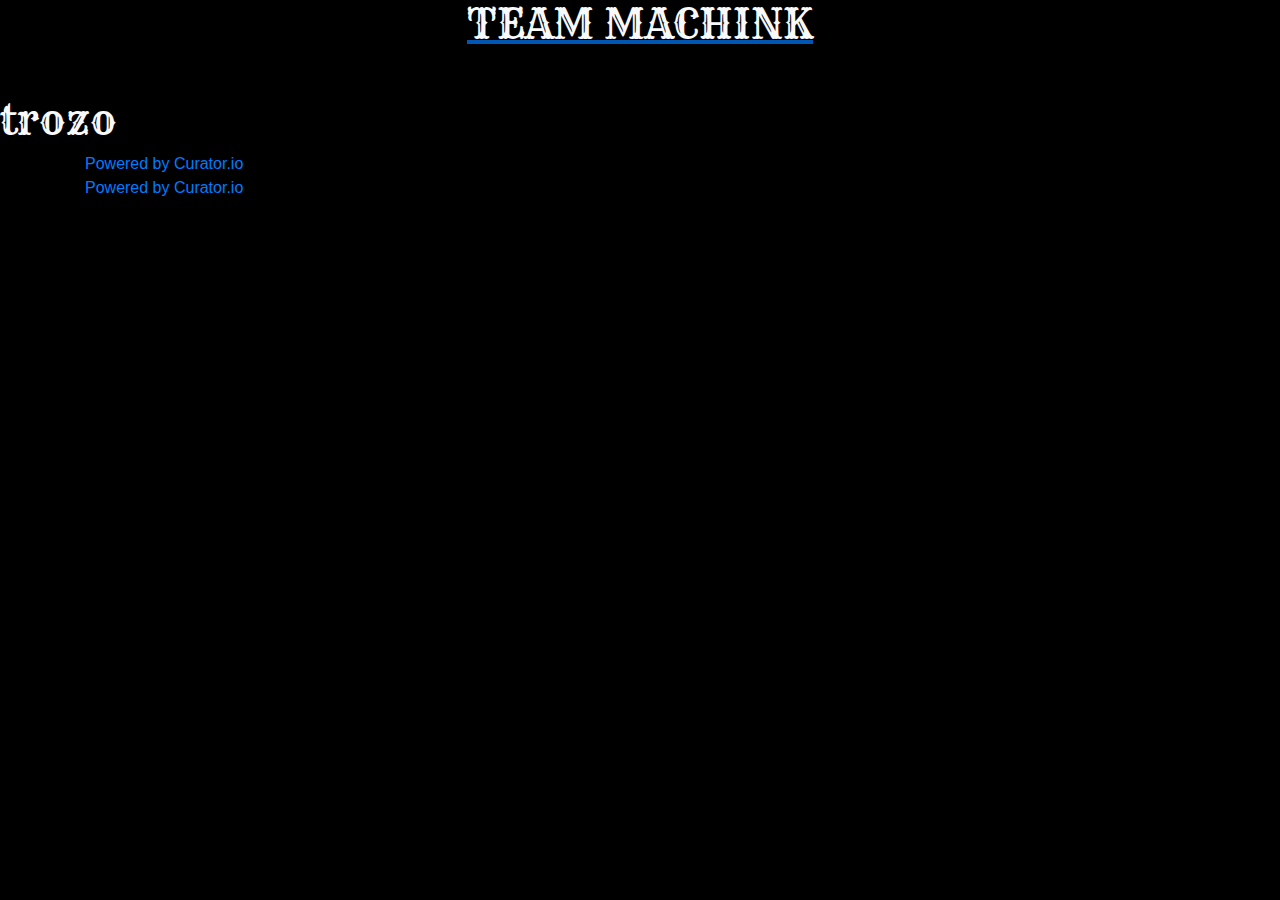
<file: index.html>
<!DOCTYPE html>
<html lang="en">
<head>
	<meta charset="UTF-8">
	<meta name="viewport" content="width=device-width, initial-scale=1.0">
	<title>Document</title>


	<link rel="stylesheet" href="https://stackpath.bootstrapcdn.com/bootstrap/4.5.2/css/bootstrap.min.css" integrity="sha384-JcKb8q3iqJ61gNV9KGb8thSsNjpSL0n8PARn9HuZOnIxN0hoP+VmmDGMN5t9UJ0Z" crossorigin="anonymous">
	<link rel="stylesheet" href="style.css">
</head>
<body>
	<a href=""><h1 class="text-center mb-5 text-light">TEAM MACHINK</h1></a>

<!-- SDK FB-->
<div id="fb-root"></div>
<script async defer crossorigin="anonymous" src="https://connect.facebook.net/es_LA/sdk.js#xfbml=1&version=v8.0&appId=671974793750547&autoLogAppEvents=1" nonce="x2el2tth"></script>
<!-- SDK -->


<!-- SETUP FB-->
<script>
  window.fbAsyncInit = function() {
    FB.init({
      appId      : '671974793750547',
      cookie     : true,
      xfbml      : true,
      version    : 'v8.0'
    });
      
    FB.AppEvents.logPageView();   
      
  };

  (function(d, s, id){
     var js, fjs = d.getElementsByTagName(s)[0];
     if (d.getElementById(id)) {return;}
     js = d.createElement(s); js.id = id;
     js.src = "https://connect.facebook.net/en_US/sdk.js";
     fjs.parentNode.insertBefore(js, fjs);
   }(document, 'script', 'facebook-jssdk'));
</script>


<!-- <script FB NOK>
	FB.getLoginStatus(function(response) {
    statusChangeCallback(response);
});
</script>
 -->
	

<!-- SETUP FB -->


<!-- PLUGIN FB OK -->
<!-- <div class="fb-login-button" data-size="small" data-button-type="continue_with" data-layout="rounded" data-auto-logout-link="false" data-use-continue-as="false" data-width=""></div> -->


<!-- <fb:login-button 
  scope="public_profile,email"
  onlogin="checkLoginState();">
</fb:login-button> -->
<!-- PLUGIN FB -->

<script>
function checkLoginState() {
  FB.getLoginStatus(function(response) {
    statusChangeCallback(response);
  });
}
</script>
<!-- FB -->


<a href="trozo">
  <h1 class="text-light">trozo</h1>
</a>
<!-- CURATOR IG -->
<div id="feed" class="container">
	<!-- Place <div> tag where you want the feed to appear -->
<div id="curator-feed-default-feed-layout"><a href="https://curator.io" target="_blank" class="crt-logo crt-tag">Powered by Curator.io</a></div>


<!-- Place <div> tag where you want the feed to appear -->
<div id="curator-feed-default-feed-layout"><a href="https://curator.io" target="_blank" class="crt-logo crt-tag">Powered by Curator.io</a></div>
</div>

<!-- The Javascript can be moved to the end of the html page before the </body> tag -->
<script type="text/javascript">
/* curator-feed-default-feed-layout */
(function(){
var i, e, d = document, s = "script";i = d.createElement("script");i.async = 1;
i.src = "https://cdn.curator.io/published/126e4561-efab-40d5-9334-bb61c7c91041.js";
e = d.getElementsByTagName(s)[0];e.parentNode.insertBefore(i, e);
})();
</script>





<!-- The Javascript can be moved to the end of the html page before the </body> tag -->
<script type="text/javascript">
/* curator-feed-default-feed-layout */
(function(){
var i, e, d = document, s = "script";i = d.createElement("script");i.async = 1;
i.src = "https://cdn.curator.io/published/45572ddb-2542-4a66-9a9c-6cefe72a5d1a.js";
e = d.getElementsByTagName(s)[0];e.parentNode.insertBefore(i, e);
})();
</script>
<script src="https://stackpath.bootstrapcdn.com/bootstrap/4.5.2/js/bootstrap.min.js" integrity="sha384-B4gt1jrGC7Jh4AgTPSdUtOBvfO8shuf57BaghqFfPlYxofvL8/KUEfYiJOMMV+rV" crossorigin="anonymous"></script>



<script src="https://stackpath.bootstrapcdn.com/bootstrap/4.5.2/js/bootstrap.bundle.min.js" integrity="sha384-LtrjvnR4Twt/qOuYxE721u19sVFLVSA4hf/rRt6PrZTmiPltdZcI7q7PXQBYTKyf" crossorigin="anonymous"></script>
</body>







</html>
</file>
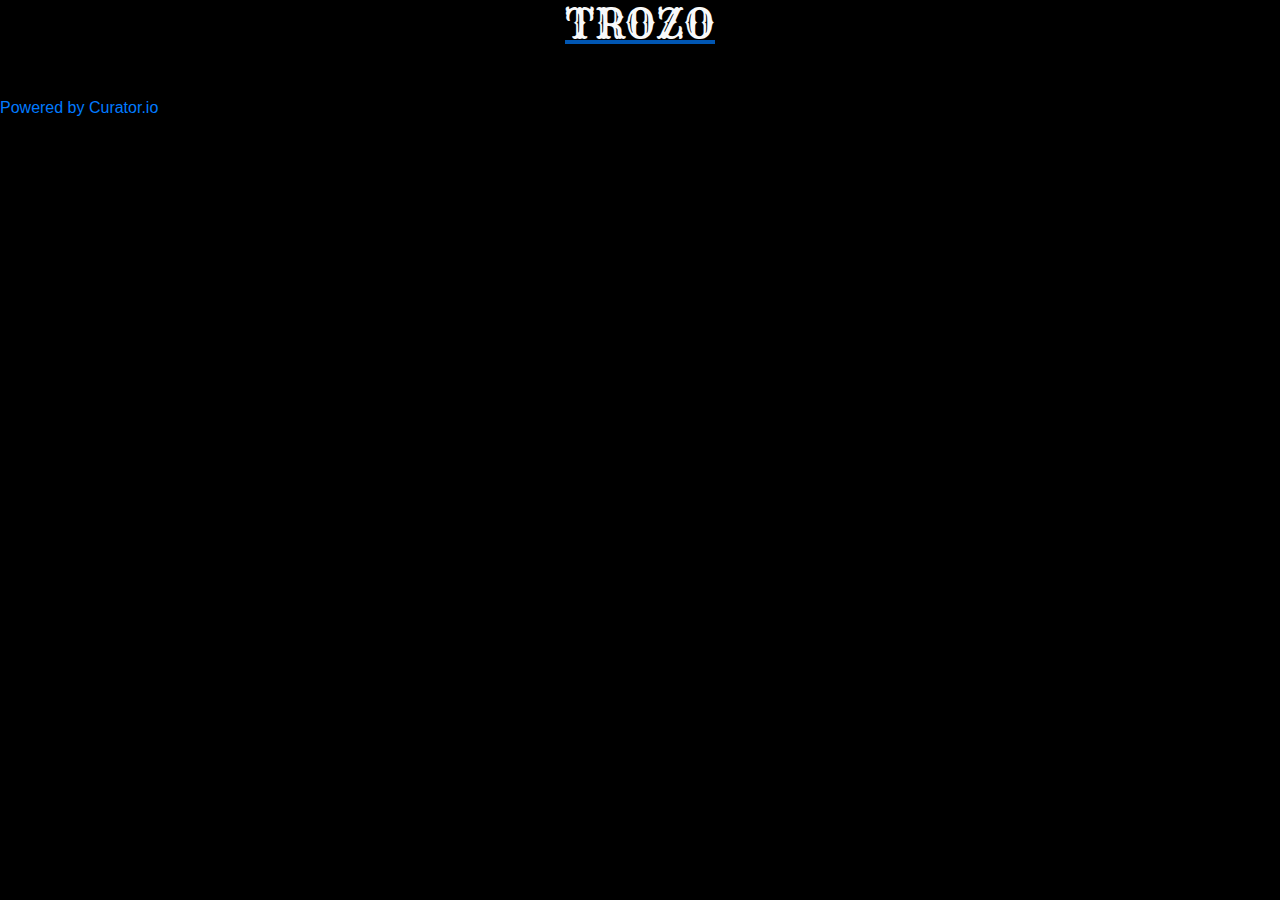
<file: trozo.html>
<!DOCTYPE html>
<html lang="en">
<head>
	<meta charset="UTF-8">
	<meta name="viewport" content="width=device-width, initial-scale=1.0">
	<title>Document</title>


	<link rel="stylesheet" href="https://stackpath.bootstrapcdn.com/bootstrap/4.5.2/css/bootstrap.min.css" integrity="sha384-JcKb8q3iqJ61gNV9KGb8thSsNjpSL0n8PARn9HuZOnIxN0hoP+VmmDGMN5t9UJ0Z" crossorigin="anonymous">
	<link rel="stylesheet" href="style.css">
</head>
<body>
	<a href="index"><h1 class="text-center mb-5 text-light">TROZO</h1></a>





<!-- CURATOR IG -->

<!-- Place <div> tag where you want the feed to appear -->
<div id="curator-feed-default-feed-layout"><a href="https://curator.io" target="_blank" class="crt-logo crt-tag">Powered by Curator.io</a></div>
</div>




<!-- The Javascript can be moved to the end of the html page before the </body> tag -->
<script type="text/javascript">
/* curator-feed-default-feed-layout */
(function(){
var i, e, d = document, s = "script";i = d.createElement("script");i.async = 1;
i.src = "https://cdn.curator.io/published/45572ddb-2542-4a66-9a9c-6cefe72a5d1a.js";
e = d.getElementsByTagName(s)[0];e.parentNode.insertBefore(i, e);
})();
</script>
<script src="https://stackpath.bootstrapcdn.com/bootstrap/4.5.2/js/bootstrap.min.js" integrity="sha384-B4gt1jrGC7Jh4AgTPSdUtOBvfO8shuf57BaghqFfPlYxofvL8/KUEfYiJOMMV+rV" crossorigin="anonymous"></script>



<script src="https://stackpath.bootstrapcdn.com/bootstrap/4.5.2/js/bootstrap.bundle.min.js" integrity="sha384-LtrjvnR4Twt/qOuYxE721u19sVFLVSA4hf/rRt6PrZTmiPltdZcI7q7PXQBYTKyf" crossorigin="anonymous"></script>
</body>







</html>
</file>
<file: style.css>
@import url('https://fonts.googleapis.com/css2?family=Rye&display=swap');

body {
	background-color: black;
}

h1 {
	font-family: 'Rye', cursive;
}

/*remove fb tw links*/
.crt-post-share {
	display: none;
}

/*NOT NEEDED, JUST USE GRID LAYOUT FROM CURATOR*/
/*.crt-post-header {
	visibility: hidden !important;
	display: none;
	font-size: 5em;
	border: 10px solid red;
}

.crt-post-title {
	visibility: hidden !important;
	display: none;
	font-size: 5em;
	border: 10px solid red;
}

.crt-post-text {
	visibility: hidden !important;
	display: none;
	font-size: 5em;
	border: 10px solid red;
}

.crt-post-footer {
	visibility: hidden !important;
	display: none;
	font-size: 5em;
	border: 10px solid red;
}

#feed {
	border: 1px solid black;
	width: 75%;
	margin: 0 auto;
}

div.crt-post.crt-post-has-image.crt-post-has-text.crt-post-instagram.crt-hide-user-image {
	margin: 0 !important;
	padding: 0;
}*/

/*crt-post crt-post-has-image crt-post-has-text crt-post-instagram crt-hide-user-image*/
</file>
